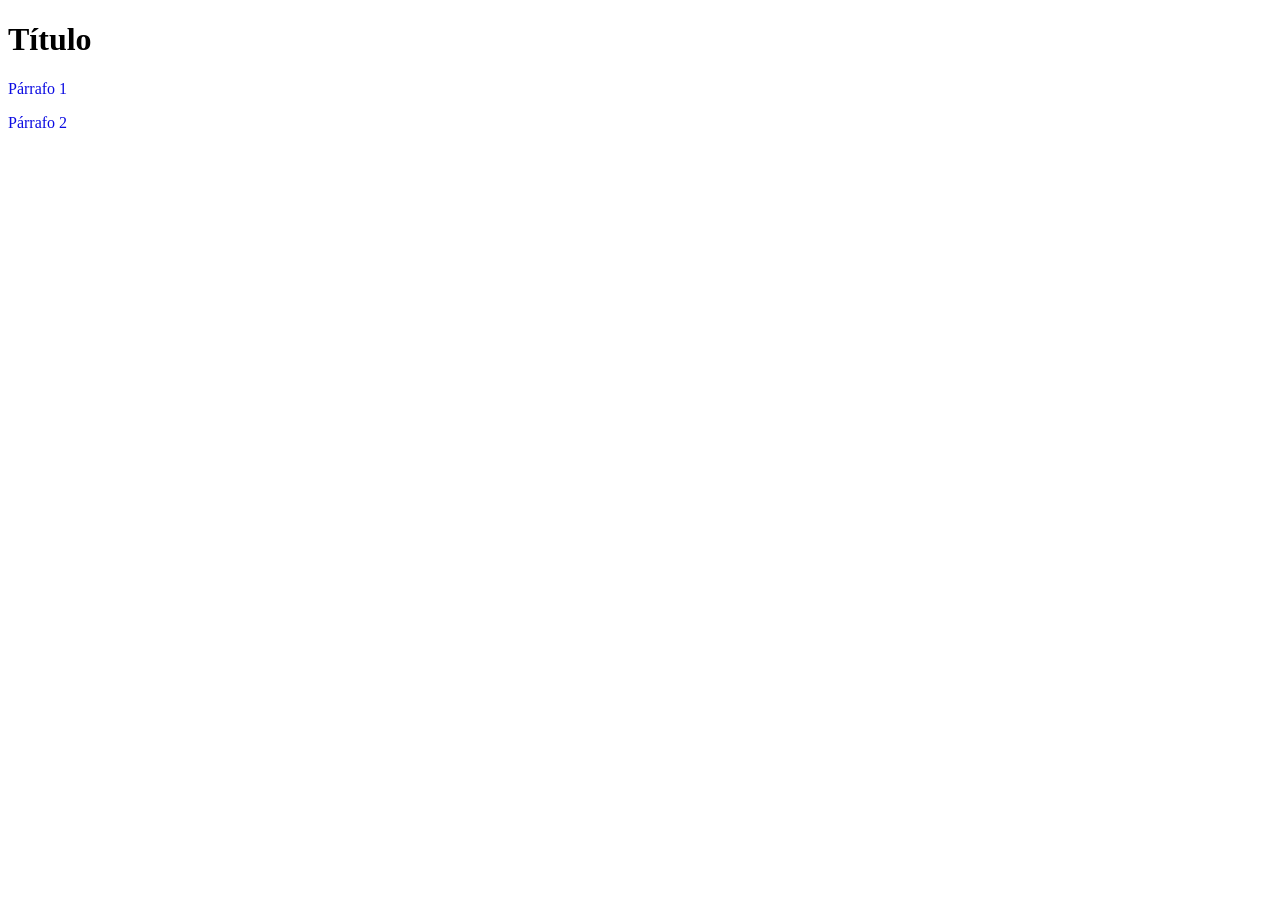
<file: estilos/index.html>
<!doctype html>
<html lang="en">
  <head>
    <meta charset="UTF-8" />
    <meta name="viewport" content="width=device-width, initial-scale=1.0" />
    <link rel="stylesheet" href="style.css" />
    <title>Prácticas Estilos CSS</title>
  </head>
  <body>
    <h1>Título</h1>
    <p>Párrafo 1</p>
    <p>Párrafo 2</p>
  </body>
</html>
</file>
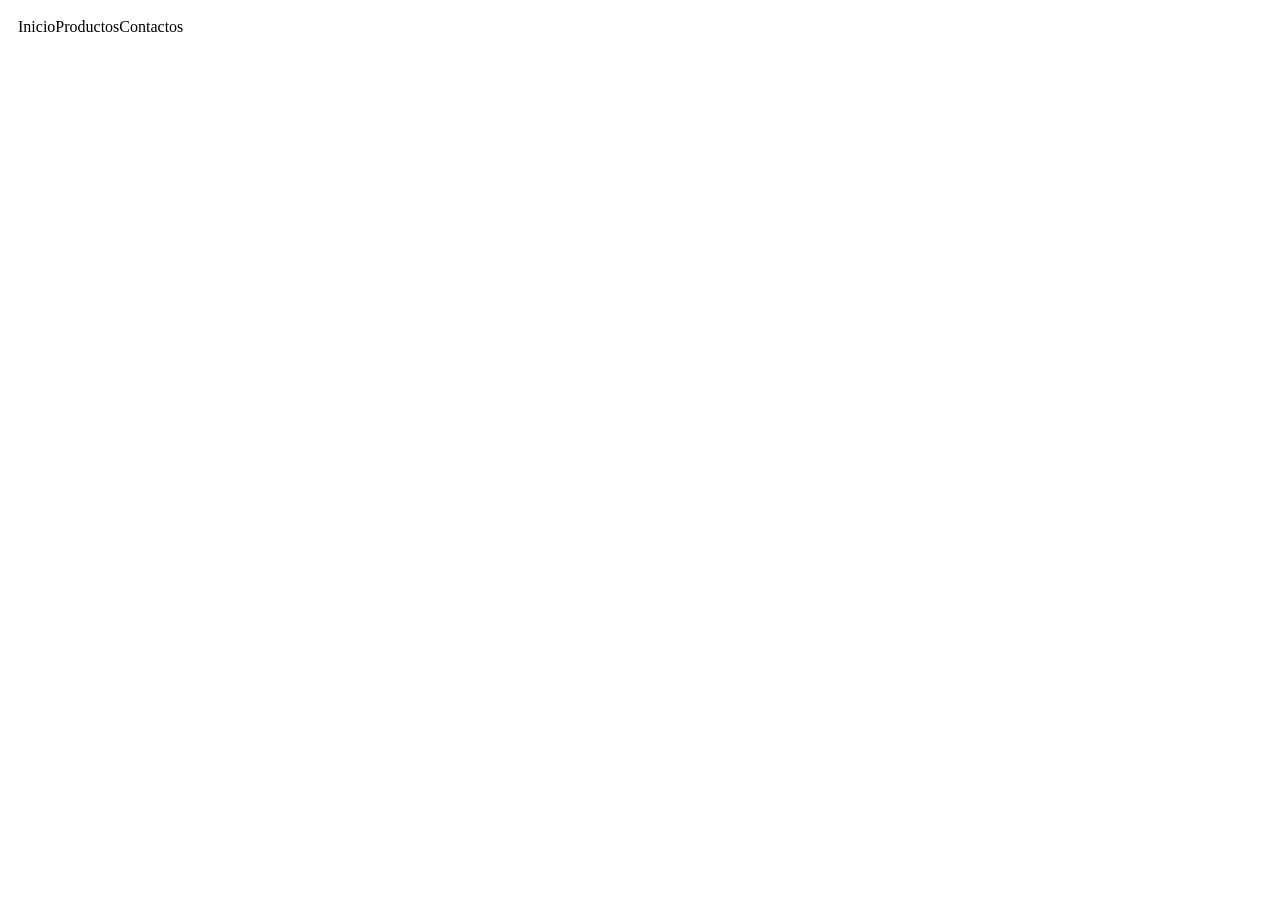
<file: flex_grid/Ejercicio02/index.html>
<!DOCTYPE html>
<html lang="en">
<head>
    <meta charset="UTF-8">
    <meta name="viewport" content="width=device-width, initial-scale=1.0">
    <title>Prácticas de FlexBox y GridBox</title>
    <link rel="stylesheet" href="style.css">
</head>
<body>
    <nav class="menu">
  <a>Inicio</a>
  <a>Productos</a>
  <a>Contactos</a>
</nav>
</body>
</html>
</file>
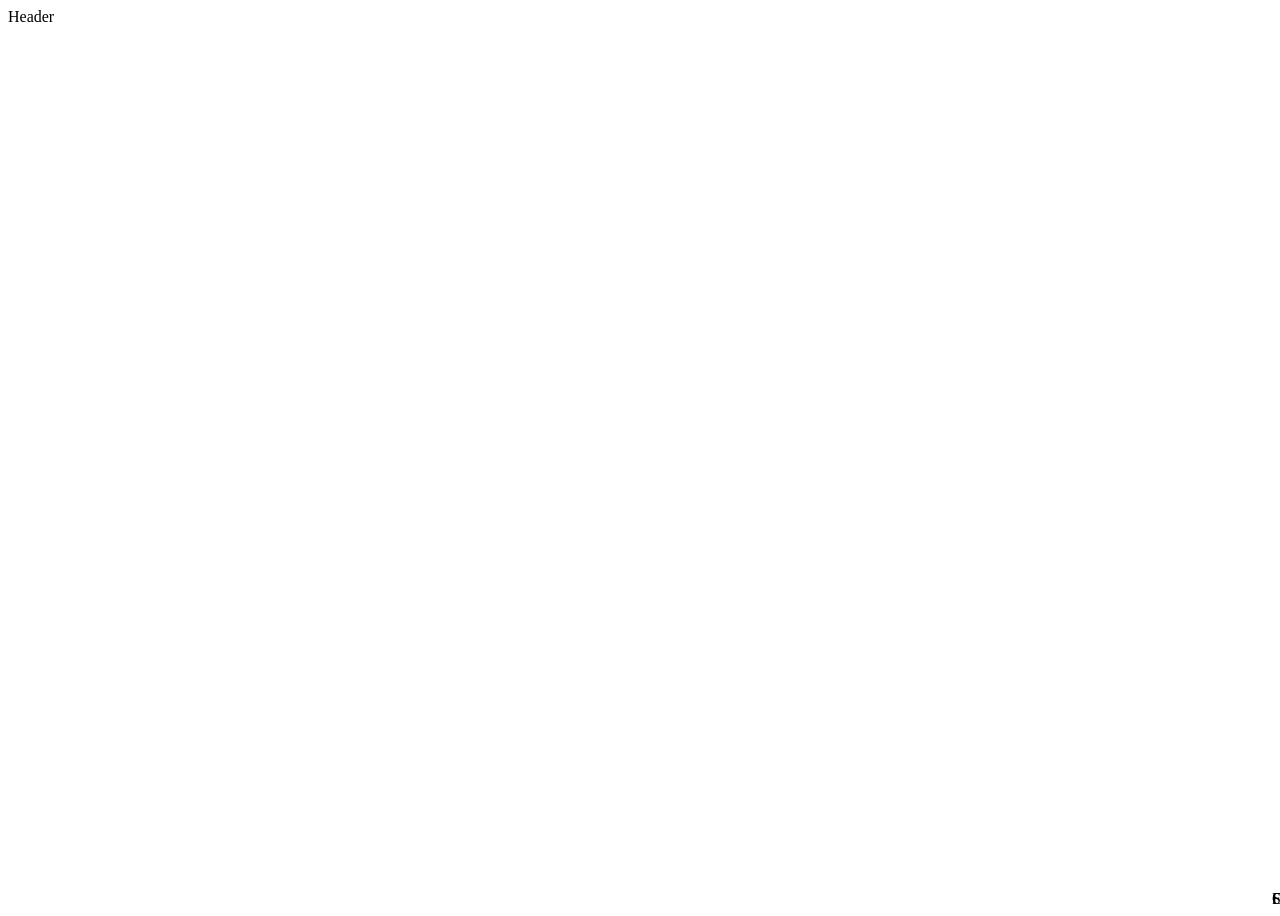
<file: flex_grid/Ejercicio08/index.html>
<!DOCTYPE html>
<html lang="en">
<head>
    <meta charset="UTF-8">
    <meta name="viewport" content="width=device-width, initial-scale=1.0">
    <title>Prácticas de FlexBox y GridBox</title>
    <link rel="stylesheet" href="style.css">
</head>
<body>
    <div class="layout">
  <header>Header</header>
  <aside>Sidebar</aside>
  <main>Contenido</main>
  <footer>Footer</footer>
</div>

</body>
</html>
</file>
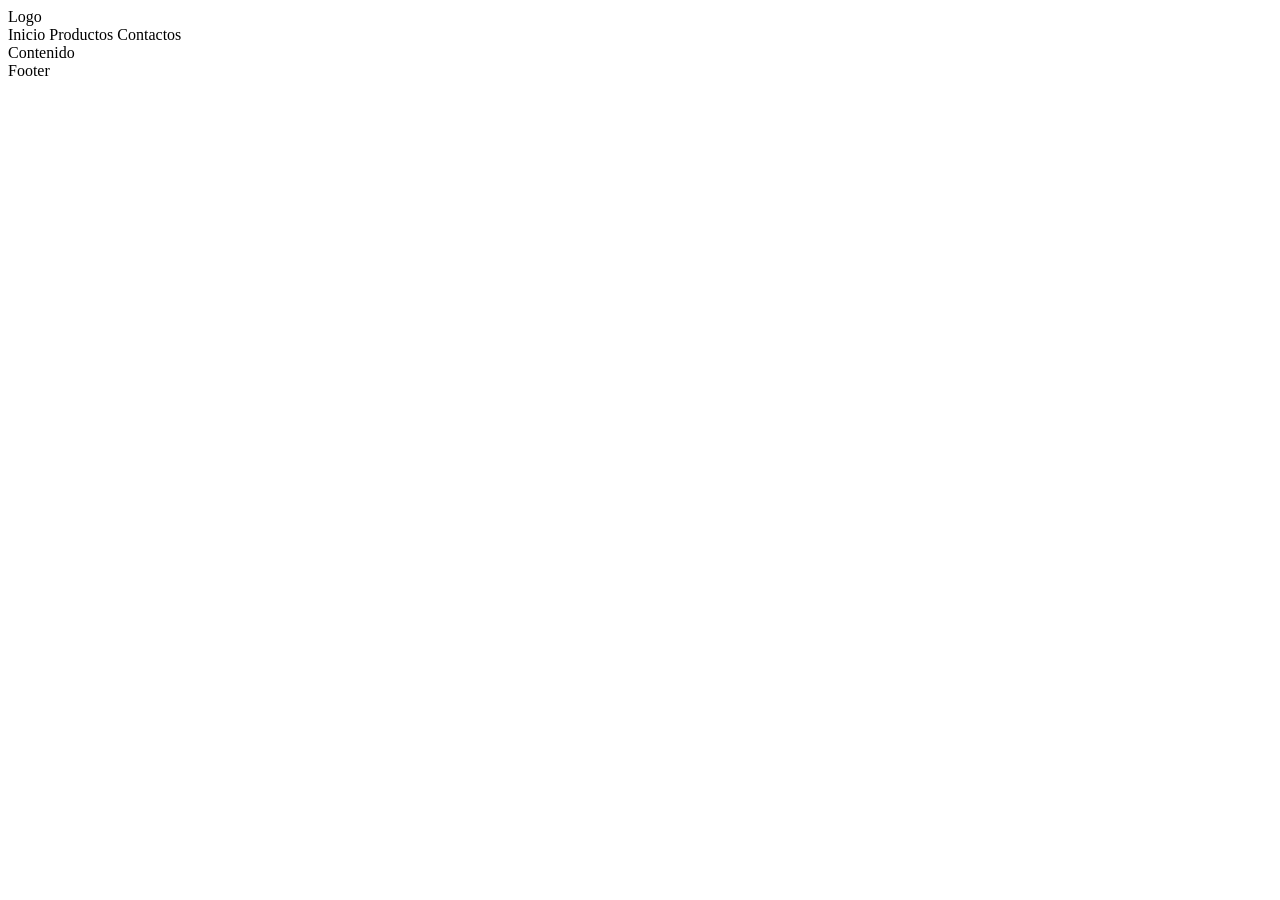
<file: flex_grid/Ejercicio09/index.html>
<!DOCTYPE html>
<html lang="en">
<head>
    <meta charset="UTF-8">
    <meta name="viewport" content="width=device-width, initial-scale=1.0">
    <title>Prácticas de FlexBox y GridBox</title>
</head>
<body>
    <div class="layout">
  <header>
    <div>Logo</div>
    <nav>
      <a>Inicio</a>
      <a>Productos</a>
      <a>Contactos</a>
    </nav>
  </header>
  <main>Contenido</main>
  <footer>Footer</footer>
</div>
</body>
</html>
</file>
<file: estilos/style.css>
/* 
* Cambiar el color de todos los <p> a azul (blue) 
*/

p {
    color: rgb(11, 11, 226);
}
</file>
<file: flex_grid/Ejercicio02/style.css>
.menu {
    padding: 10px 10px;
    display: flex;
}

.menu nav {
    display: flex;
    gap: 10px;
}
</file>
<file: flex_grid/Ejercicio08/style.css>
.layout {
display: grid;
grid-template-columns: 25% 75%;
grid-template-rows: auto 1fr auto;
min-height: 100vh;
grid-template-areas:
}

heater { grid-area: heater; }
aside {grid-area: sidebar; }
main {grid-area: main; }
footer {grid-area: footer; }
</file>
